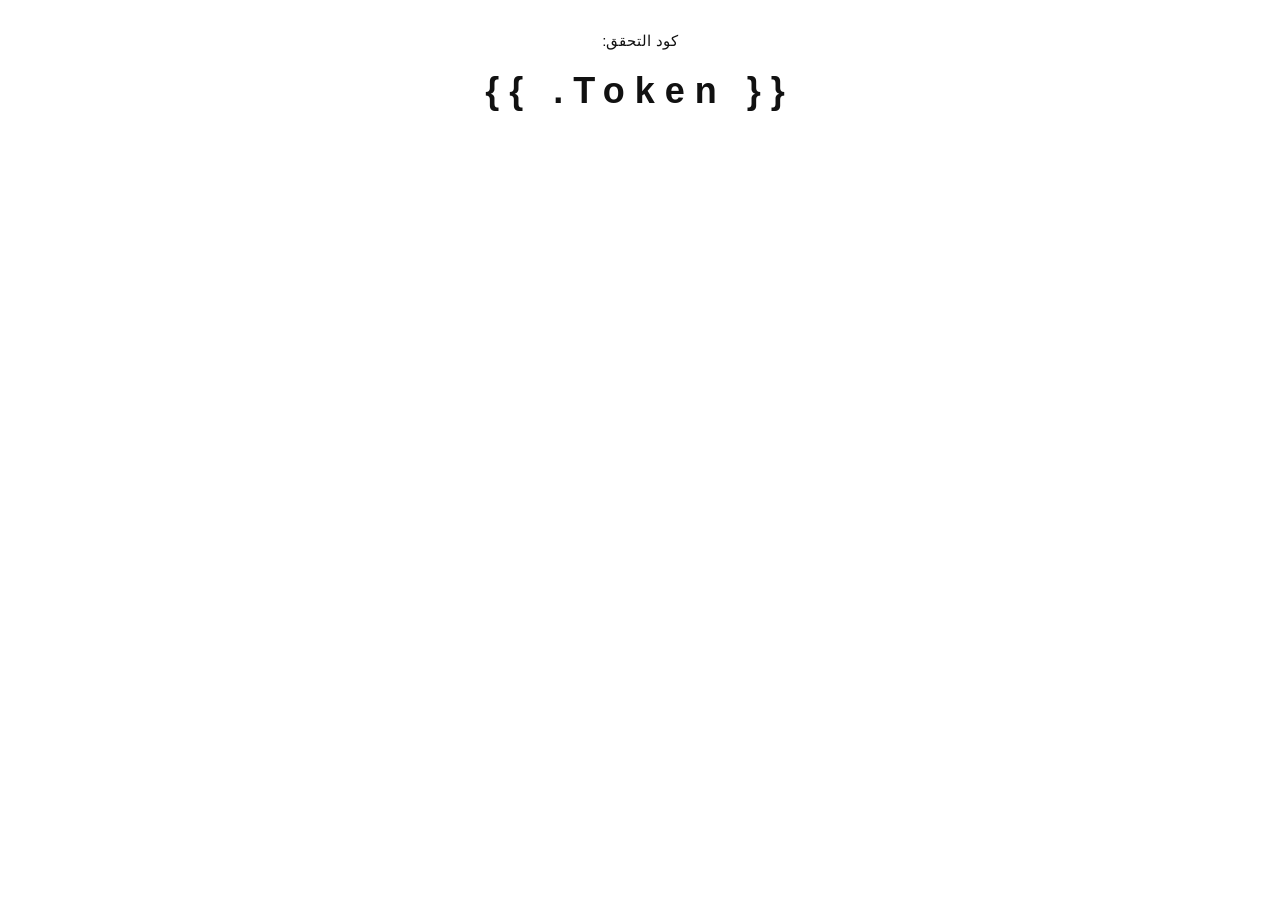
<file: supabase/templates/magic_link.html>
<!DOCTYPE html>
<html lang="ar" dir="rtl">
  <head>
    <meta charset="utf-8" />
    <meta name="viewport" content="width=device-width, initial-scale=1" />
  </head>
  <body
    style="
      font-family: 'Segoe UI', Tahoma, Arial, sans-serif;
      margin: 0;
      padding: 32px 24px;
      color: #111;
      text-align: center;
    "
  >
    <p style="margin: 0 0 20px; font-size: 15px">كود التحقق:</p>
    <p
      style="
        margin: 0;
        font-size: 36px;
        font-weight: 700;
        letter-spacing: 10px;
        direction: ltr;
        unicode-bidi: isolate;
      "
    >
      {{ .Token }}
    </p>
  </body>
</html>
</file>
